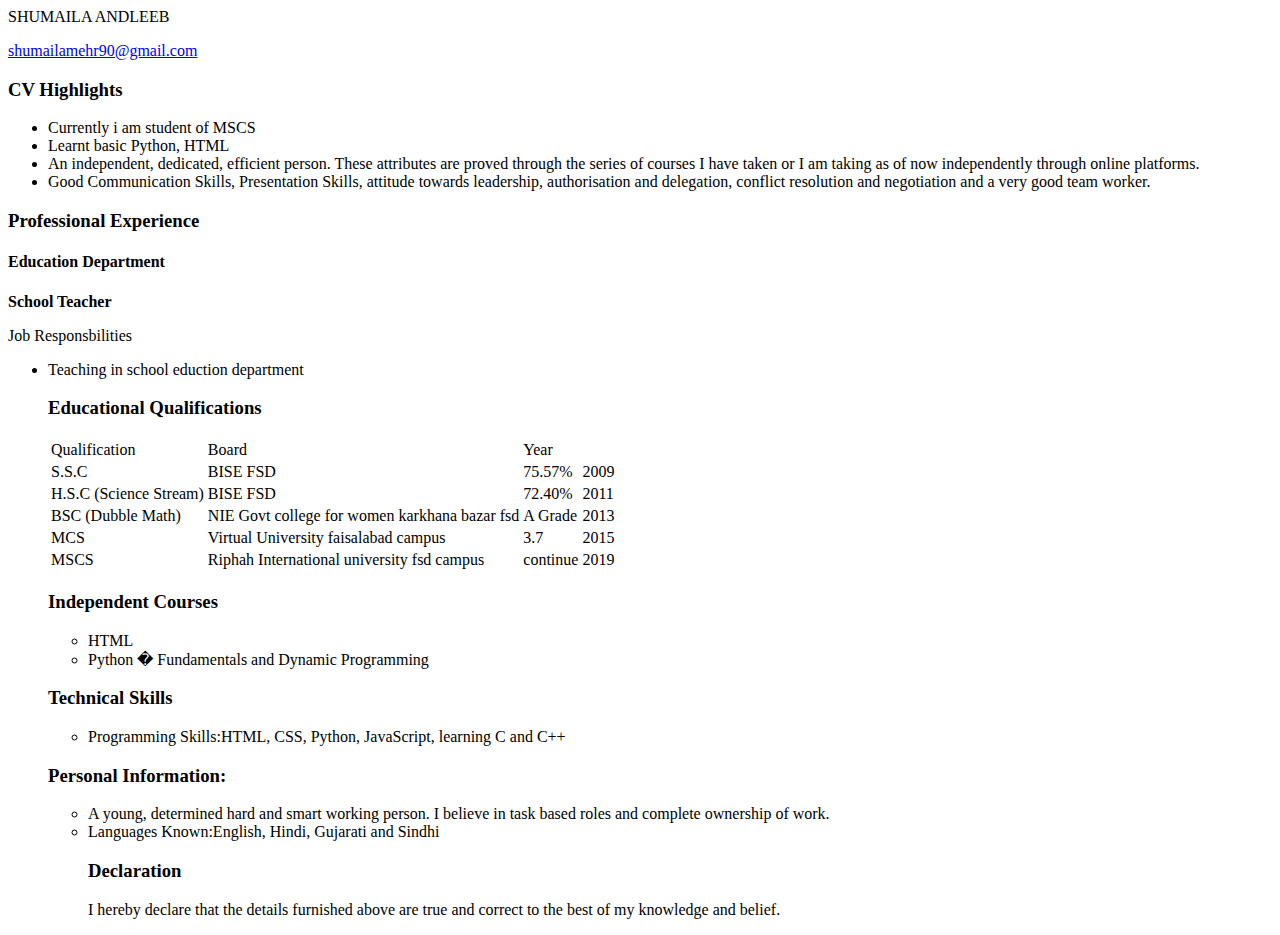
<file: helloworld/templates/cv.html>
<html>
 <head>
<link type="text/css" rel="stylesheet" href="https://www.dropbox.com/s/trsldt0me90jzs8/resume.css"/>
<title></title> 
</head>
<body>
<div id="header">
<p id="name">SHUMAILA ANDLEEB</p>
         <a href="mailto:deepsukhwani@gmail.com" target="_blank"><p id="email">shumailamehr90@gmail.com</p></a>
     </div>
     <div class="left">
     </div>
     <div class="right">
            <h3>CV Highlights</h3>
            <p>
            <ul>
                <li>Currently i am student of MSCS </li>
                <li>Learnt basic Python, HTML</li>
                <li>An independent, dedicated, efficient person. These attributes are proved through the series of courses I have taken or I am taking as of now independently through online platforms.</li>
                <li>Good Communication Skills, Presentation Skills, attitude towards leadership, authorisation and delegation, conflict resolution and negotiation and a very good team worker.</li></ul>
            </p>
            <h3>Professional Experience</h3>
            <h4 id="company-name">Education Department</h4>
            <p id="job-title"><strong>School Teacher</strong></p>
            <p id="job-responsibilities">Job Responsbilities</p>
            <p>
            <ul>
                <li>Teaching in school eduction department</li>
             
            </p>
            <h3>Educational Qualifications</h3>
            <table>
                <tr id="heading">
                    <td>Qualification</td>
                    <td>Board</td>
             
                    <td>Year</td>
                </tr>
                <tr>
                    <td>S.S.C</td>
                    <td>BISE FSD</td>
                    <td>75.57%</td>
                    <td>2009</td>
                </tr>
                <tr>
                    <td>H.S.C (Science Stream)</td>
                    <td>BISE FSD</td>
                    <td>72.40%</td>
                    <td>2011</td>
                </tr>
                <tr>
                    <td>BSC (Dubble Math)</td>
                    <td>NIE Govt college for women karkhana bazar fsd</td>
                    <td>A Grade</td>
                    <td>2013</td>
                </tr>
                <tr>
                    <td>MCS</td>
                    <td>Virtual  University faisalabad campus</td>
                    <td>3.7</td>
                    <td>2015</td>
                </tr>
                <tr>
                    <td>MSCS</td>
                    <td>Riphah International university fsd campus</td>
                    <td>continue</td>
                    <td>2019</td>
                </tr>
            </table>
            <h3>Independent Courses</h3>
            <p>
            <ul>
                <li>
                <span id="course-name">HTML </li>
                <li>
                <span id="course-name">Python � Fundamentals and Dynamic Programming</li>
                
            </ul>
            <h3>Technical Skills</h3>
            <p>
            <ul>
                
                <li>
                <span id="course-name">Programming Skills:</span>HTML, CSS, Python, JavaScript, learning C and C++</li></ul>
            </p>
            
            <h3>Personal Information:</h3>
            <p>
            <ul>
                <li>
                A young, determined hard and smart working person. I believe in task based roles and complete ownership of work.
                <li>
                <span id="course-name">Languages Known:</span>English, Hindi, Gujarati and Sindhi</li>
                
           
            <h3>Declaration</h3>
            <p>
            I hereby declare that the details furnished above are true and correct to the best of my knowledge and belief.</p>
     </div>
     <div id="footer"></div>
    </body>
</html>
</file>
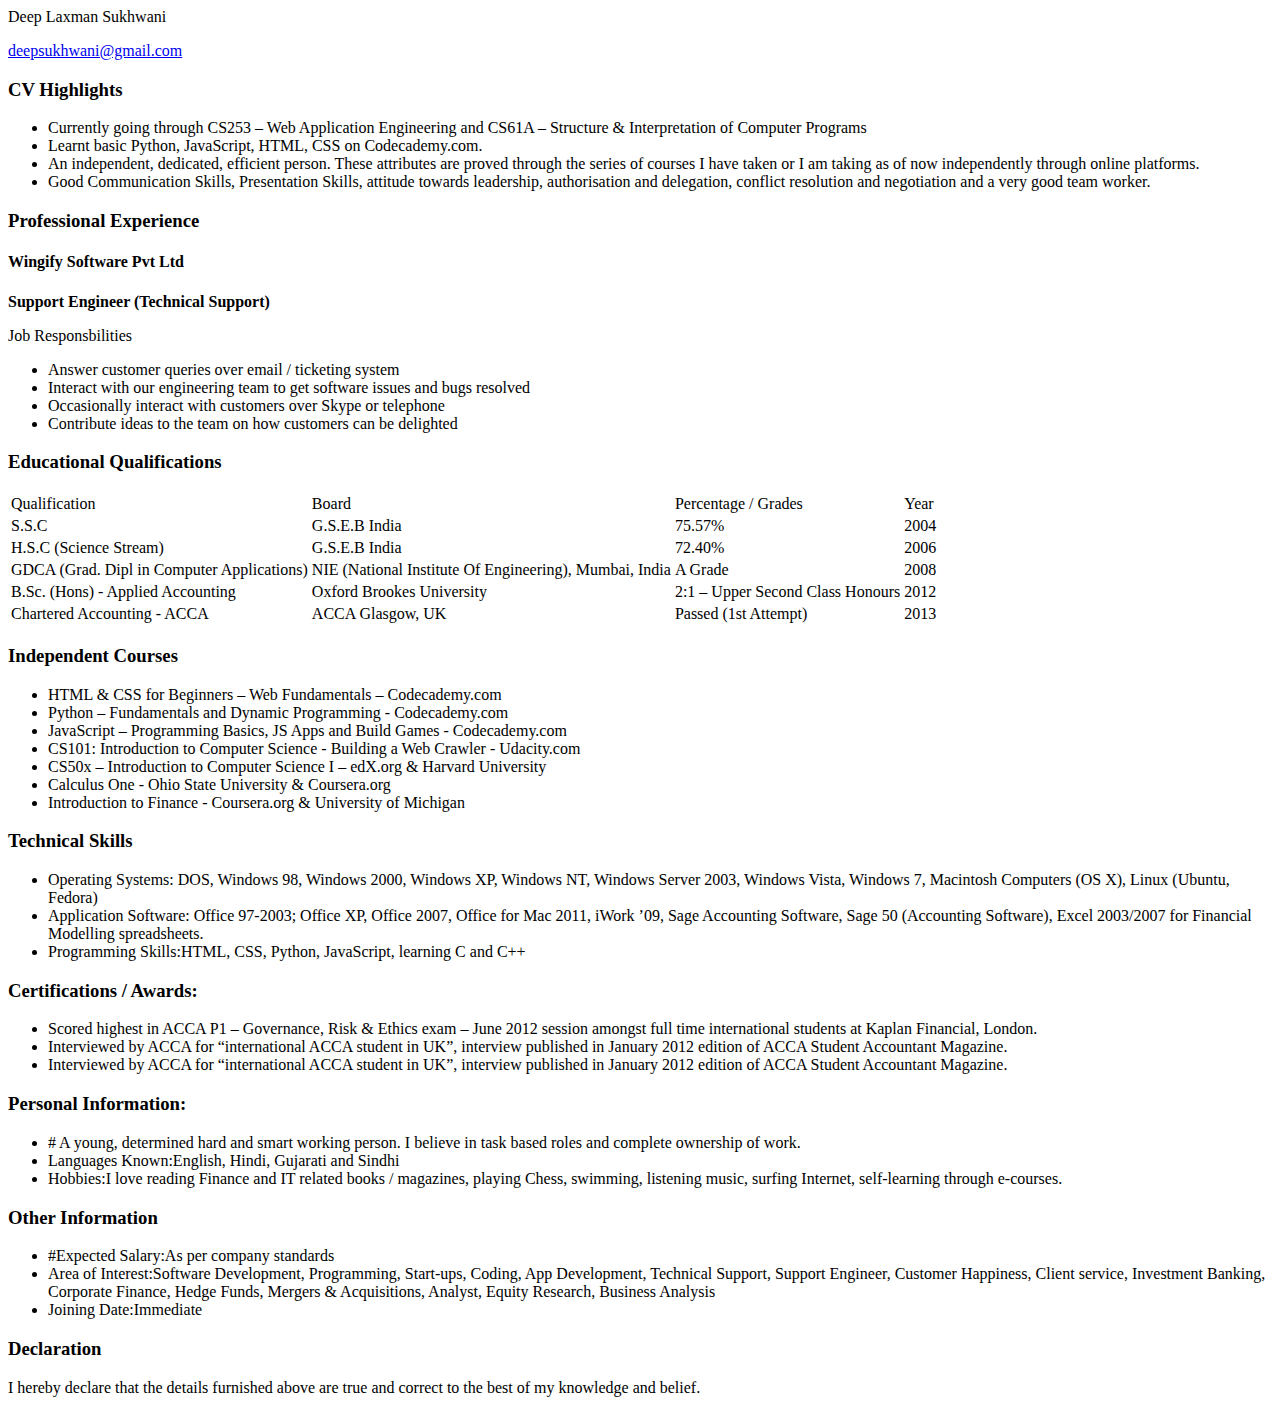
<file: helloworld/templates/mve.html>
<html>
 <head>
<link type="text/css" rel="stylesheet" href="https://www.dropbox.com/s/trsldt0me90jzs8/resume.css"/>
<title></title> 
</head>
<body>
<div id="header">
<p id="name">Deep Laxman Sukhwani</p>
         <a href="mailto:deepsukhwani@gmail.com" target="_blank"><p id="email">deepsukhwani@gmail.com</p></a>
     </div>
     <div class="left">
     </div>
     <div class="right">
            <h3>CV Highlights</h3>
            <p>
            <ul>
                <li>Currently going through CS253 – Web Application Engineering and CS61A – Structure & Interpretation of Computer Programs</li>
                <li>Learnt basic Python, JavaScript, HTML, CSS on Codecademy.com.</li>
                <li>An independent, dedicated, efficient person. These attributes are proved through the series of courses I have taken or I am taking as of now independently through online platforms.</li>
                <li>Good Communication Skills, Presentation Skills, attitude towards leadership, authorisation and delegation, conflict resolution and negotiation and a very good team worker.</li></ul>
            </p>
            <h3>Professional Experience</h3>
            <h4 id="company-name">Wingify Software Pvt Ltd</h4>
            <p id="job-title"><strong>Support Engineer (Technical Support)</strong></p>
            <p id="job-responsibilities">Job Responsbilities</p>
            <p>
            <ul>
                <li>Answer customer queries over email / ticketing system</li>
                <li>Interact with our engineering team to get software issues and bugs resolved</li>
                <li>Occasionally interact with customers over Skype or telephone</li>
                <li>Contribute ideas to the team on how customers can be delighted</li></ul>
            </p>
            <h3>Educational Qualifications</h3>
            <table>
                <tr id="heading">
                    <td>Qualification</td>
                    <td>Board</td>
                    <td>Percentage / Grades</td>
                    <td>Year</td>
                </tr>
                <tr>
                    <td>S.S.C</td>
                    <td>G.S.E.B India</td>
                    <td>75.57%</td>
                    <td>2004</td>
                </tr>
                <tr>
                    <td>H.S.C (Science Stream)</td>
                    <td>G.S.E.B India</td>
                    <td>72.40%</td>
                    <td>2006</td>
                </tr>
                <tr>
                    <td>GDCA (Grad. Dipl in Computer Applications)</td>
                    <td>NIE (National Institute Of Engineering), Mumbai, India</td>
                    <td>A Grade</td>
                    <td>2008</td>
                </tr>
                <tr>
                    <td>B.Sc. (Hons) - Applied Accounting</td>
                    <td>Oxford Brookes University</td>
                    <td>2:1 – Upper Second Class Honours</td>
                    <td>2012</td>
                </tr>
                <tr>
                    <td>Chartered Accounting - ACCA</td>
                    <td>ACCA Glasgow, UK</td>
                    <td>Passed (1st Attempt)</td>
                    <td>2013</td>
                </tr>
            </table>
            <h3>Independent Courses</h3>
            <p>
            <ul>
                <li>
                <span id="course-name">HTML & CSS for Beginners – Web Fundamentals</span> – Codecademy.com</li>
                <li>
                <span id="course-name">Python – Fundamentals and Dynamic Programming </span> - Codecademy.com</li>
                <li>
                <span id="course-name">JavaScript – Programming Basics, JS Apps and Build Games </span> - Codecademy.com</li>
                <li>
                <span id="course-name">CS101: Introduction to Computer Science - Building a Web Crawler</span> - Udacity.com</li>
                <li>
                <span id="course-name">CS50x – Introduction to Computer Science I</span> – edX.org & Harvard University</li>
                <li>
                <span id="course-name">Calculus One</span> - Ohio State University & Coursera.org</li>
                <li>
                <span id="course-name">Introduction to Finance</span> - Coursera.org & University of Michigan</li>
            </ul>
            <h3>Technical Skills</h3>
            <p>
            <ul>
                <li>
                <span id="course-name">Operating Systems:</span> DOS, Windows 98, Windows 2000, Windows XP, Windows NT, Windows Server 2003, Windows Vista, Windows 7, Macintosh Computers (OS X), Linux (Ubuntu, Fedora)</li>
                <li>
                <span id="course-name">Application Software:</span> Office 97-2003; Office XP, Office 2007, Office for Mac 2011, iWork ’09, Sage Accounting Software, Sage 50 (Accounting Software), Excel 2003/2007 for Financial Modelling spreadsheets.</li>
                <li>
                <span id="course-name">Programming Skills:</span>HTML, CSS, Python, JavaScript, learning C and C++</li></ul>
            </p>
            <h3>Certifications / Awards:</h3>
            <p>
            <ul>
                <li>Scored highest in ACCA P1 – Governance, Risk & Ethics exam – June 2012 session amongst full time international students at Kaplan Financial, London.</li>
                <li>Interviewed by ACCA for “international ACCA student in UK”, interview published in January 2012 edition of ACCA Student Accountant Magazine.</li>
                <li>Interviewed by ACCA for “international ACCA student in UK”, interview published in January 2012 edition of ACCA Student Accountant Magazine.</li></ul>
            </p>
            <h3>Personal Information:</h3>
            <p>
            <ul>
                <li>
              #  A young, determined hard and smart working person. I believe in task based roles and complete ownership of work.
                <li>
                <span id="course-name">Languages Known:</span>English, Hindi, Gujarati and Sindhi</li>
                <li>
                <span id="course-name">Hobbies:</span>I love reading Finance and IT related books / magazines, playing Chess, swimming, listening music, surfing Internet, self-learning through e-courses.</li> </ul>
            </p>
            <h3>Other Information</h3>
            <p>
            <ul>
                <li>
                #<span id="course-name">Expected Salary:</span>As per company standards</li>
                <li>
                <span id="course-name">Area of Interest:</span>Software Development, Programming, Start-ups, Coding, App Development, Technical Support, Support Engineer, Customer Happiness, Client service, Investment Banking, Corporate Finance, Hedge Funds, Mergers & Acquisitions, Analyst, Equity Research, Business Analysis</li>
                <li>
                <span id="course-name">Joining Date:</span>Immediate</li></ul>
            </p>
            <h3>Declaration</h3>
            <p>
            I hereby declare that the details furnished above are true and correct to the best of my knowledge and belief.</p>
     </div>
     <div id="footer"></div>
    </body>
</html>
</file>
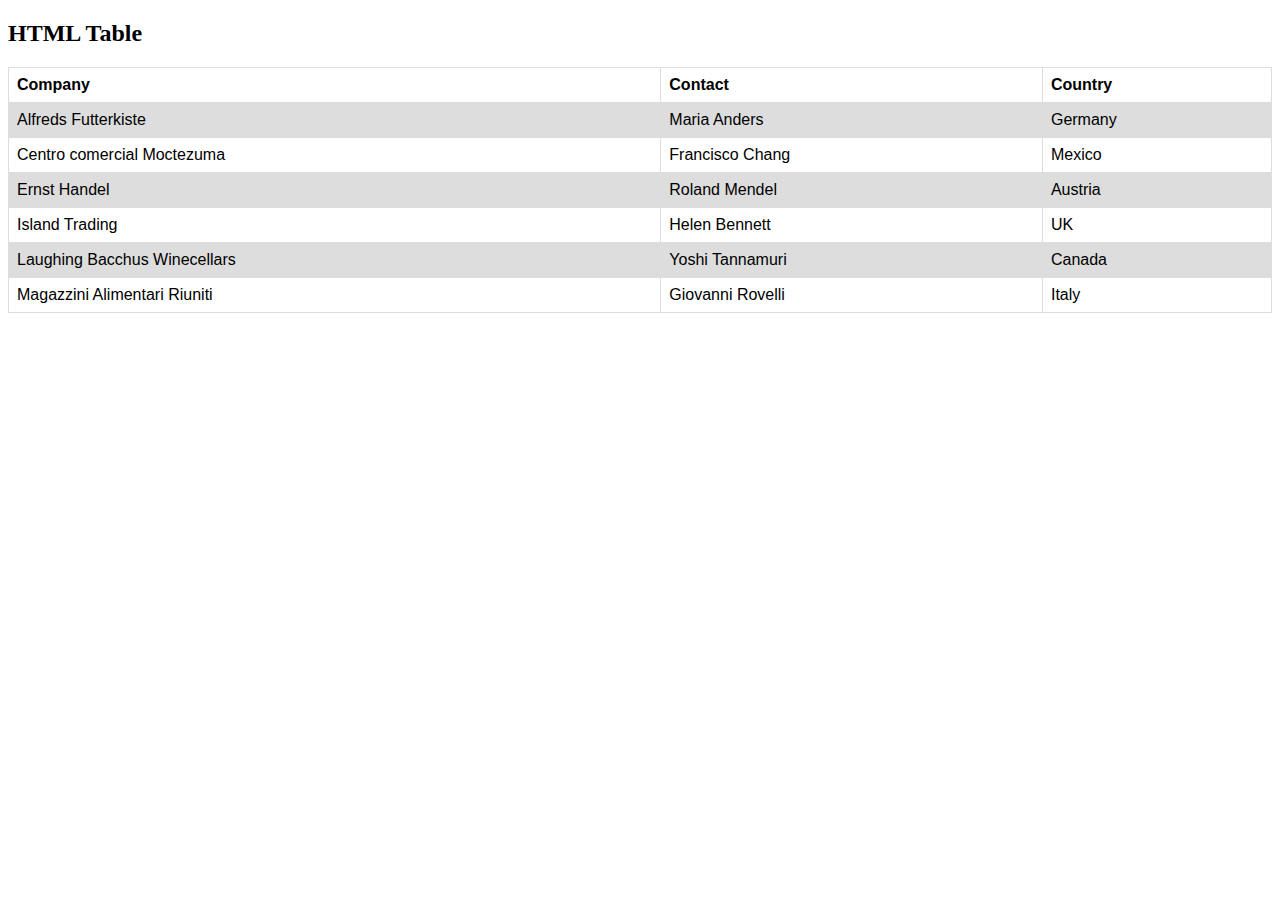
<file: helloworld/templates/table.html>
<!DOCTYPE html>
<html>
<head>
<style>
table {
  font-family: arial, sans-serif;
  border-collapse: collapse;
  width: 100%;
}

td, th {
  border: 1px solid #dddddd;
  text-align: left;
  padding: 8px;
}

tr:nth-child(even) {
  background-color: #dddddd;
}
</style>
</head>
<body>

<h2>HTML Table</h2>

<table>
  <tr>
    <th>Company</th>
    <th>Contact</th>
    <th>Country</th>
  </tr>
  <tr>
    <td>Alfreds Futterkiste</td>
    <td>Maria Anders</td>
    <td>Germany</td>
  </tr>
  <tr>
    <td>Centro comercial Moctezuma</td>
    <td>Francisco Chang</td>
    <td>Mexico</td>
  </tr>
  <tr>
    <td>Ernst Handel</td>
    <td>Roland Mendel</td>
    <td>Austria</td>
  </tr>
  <tr>
    <td>Island Trading</td>
    <td>Helen Bennett</td>
    <td>UK</td>
  </tr>
  <tr>
    <td>Laughing Bacchus Winecellars</td>
    <td>Yoshi Tannamuri</td>
    <td>Canada</td>
  </tr>
  <tr>
    <td>Magazzini Alimentari Riuniti</td>
    <td>Giovanni Rovelli</td>
    <td>Italy</td>
  </tr>
</table>

</body>
</html>
</file>
